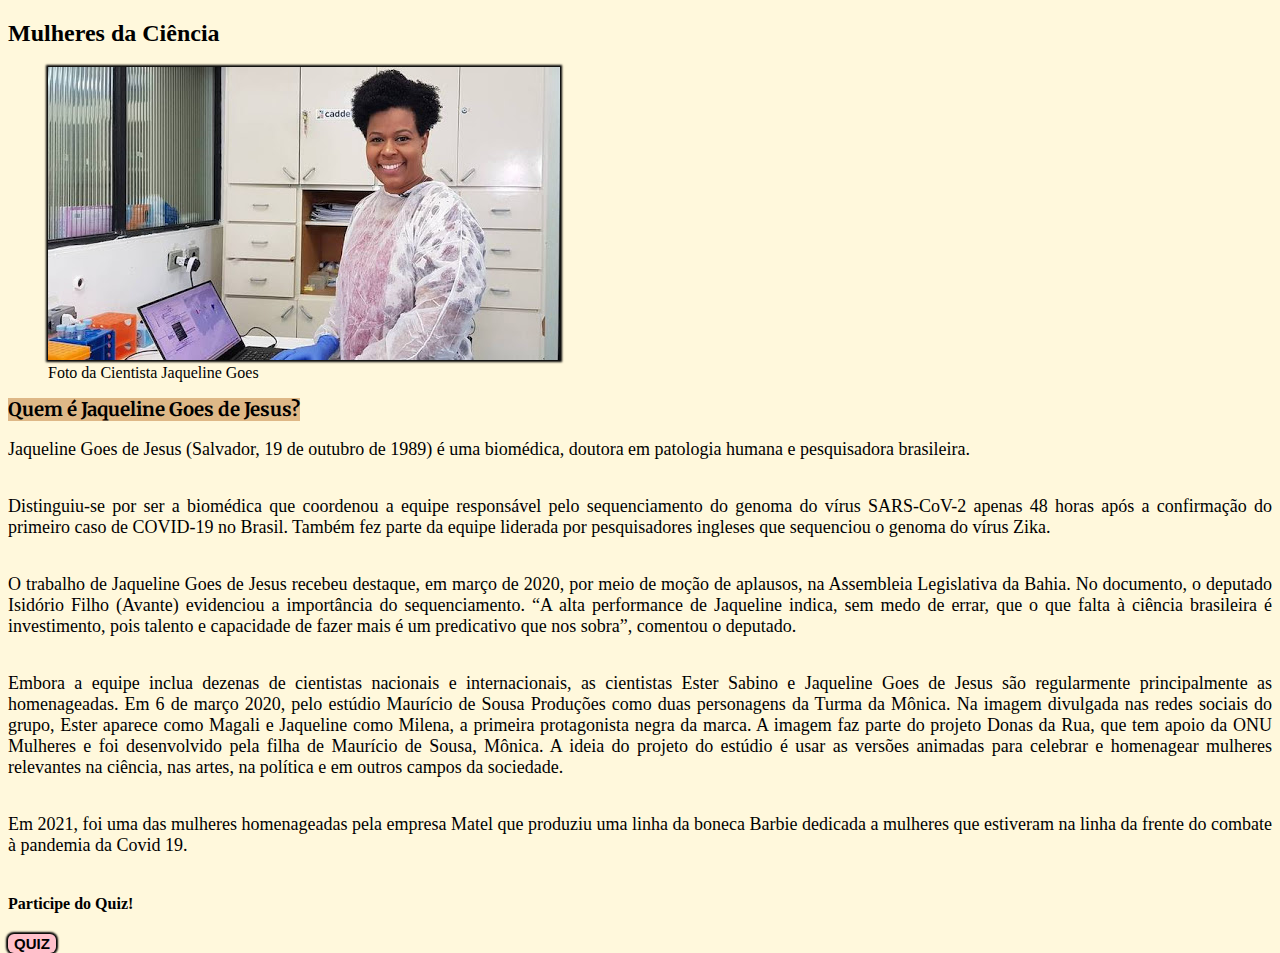
<file: index.html>
<!DOCTYPE html>
<html lang="pt-BR">
    <head>
        <meta charset="utf-8">
        <meta name="Author" content="Nathalia Ribeiro">
        <meta name="description" content="Aula sobre metadados para o curso de HTML5 e CSS3- Potencia Feminina">
        <title>Mulheres da Ciência</title>
        <link rel="shortcut icon" type="image.png" href="icones/icons8-biotecnologia-office-m-32.png">
        <link rel="stylesheet" href="Css\estilo.css">
        <link rel="preconnect" href="https://fonts.googleapis.com">
        <link rel="preconnect" href="https://fonts.gstatic.com" crossorigin>
        <link href="https://fonts.googleapis.com/css2?family=Merriweather:ital,wght@1,300&display=swap" rel="stylesheet">


        <style></style>
       
    </head>
    <body class="body">
        <h2 class="colorido">Mulheres da Ciência</h2>
                                <figure>
            <img class=imagem src="Imagens/JaquelineGoes.jpeg" alt="Foto da cientista Jaqueline Goes" title="Cientista Jaqueline Goes">                
            <figcaption> Foto da Cientista Jaqueline Goes</figcaption>
            </figure>
            <h3 class="exemplo">Quem é Jaqueline Goes de Jesus?</h3> 
            <div>
                <p class="texto">Jaqueline Goes de Jesus (Salvador, 19 de outubro de 1989) é uma biomédica, doutora em patologia humana e pesquisadora brasileira. </p>
                <p class="texto">Distinguiu-se por ser a biomédica que coordenou a equipe responsável pelo sequenciamento do genoma do vírus SARS-CoV-2 apenas 48 horas após a confirmação do primeiro caso de COVID-19 no Brasil. Também fez parte da equipe liderada por pesquisadores ingleses que sequenciou o genoma do vírus Zika.</p>
                <p class="texto">O trabalho de Jaqueline Goes de Jesus recebeu destaque, em março de 2020, por meio de moção de aplausos, na Assembleia Legislativa da Bahia. No documento, o deputado Isidório Filho (Avante) evidenciou a importância do sequenciamento. “A alta performance de Jaqueline indica, sem medo de errar, que o que falta à ciência brasileira é investimento, pois talento e capacidade de fazer mais é um predicativo que nos sobra”, comentou o deputado.</p>
                <p class="texto">Embora a equipe inclua dezenas de cientistas nacionais e internacionais, as cientistas Ester Sabino e Jaqueline Goes de Jesus são regularmente principalmente as homenageadas. Em 6 de março 2020, pelo estúdio Maurício de Sousa Produções como duas personagens da Turma da Mônica. Na imagem divulgada nas redes sociais do grupo, Ester aparece como Magali e Jaqueline como Milena, a primeira protagonista negra da marca. A imagem faz parte do projeto Donas da Rua, que tem apoio da ONU Mulheres e foi desenvolvido pela filha de Maurício de Sousa, Mônica. A ideia do projeto do estúdio é usar as versões animadas para celebrar e homenagear mulheres relevantes na ciência, nas artes, na política e em outros campos da sociedade.</p>
                <p class="texto">Em 2021, foi uma das mulheres homenageadas pela empresa Matel que produziu uma linha da boneca Barbie dedicada a mulheres que estiveram na linha da frente do combate à pandemia da Covid 19.</p>
                </div>

                <div><h4>Participe do Quiz!</div></h4> 
                            <header>
                                <a  href="quiz.html" > <button class="button">QUIZ</button></a>

                                </header>                           
                       
            </body>
</html>
</file>
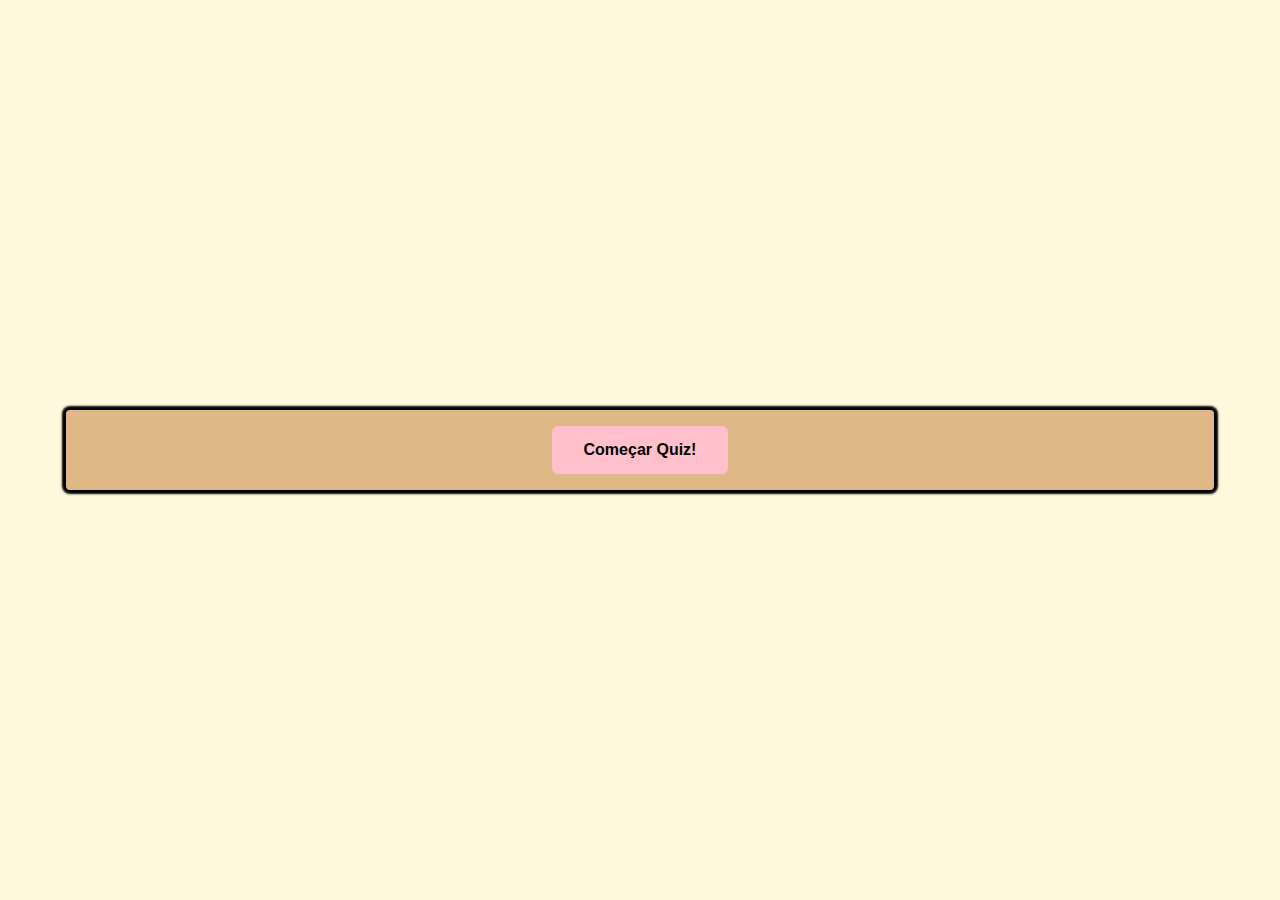
<file: quiz.html>
<!DOCTYPE html>
<html lang="pt-BR">
<head>
    
    <meta charset="UTF-8">
    <meta name="viewport" content="width=device-width, initial-scale=1.0">
    <title>Mulheres da Ciência - Quiz</title>
    <link rel="shortcut icon" type="image.png" href="icones/icons8-biotecnologia-office-m-32.png">
    <link rel="stylesheet" href="Css\estiloquiz.css">
    <script src="programa.js/app.js" async></script>

    </head>
<body>    
  

    <div class="container">
        <div class="questions-container hide">
          <span class="question">Pergunta aqui?</span>
          <div class="answers-container">
            <button class="answer button">Resposta 1</button>
            <button class="answer button">Resposta 2</button>
            <button class="answer button">Resposta 3</button>
            <button class="answer button">Resposta 4</button>
          </div>
        </div>
        <div class="controls-container">
          <button class="start-quiz button">Começar Quiz!</button>
          <button class="next-question button hide">Próxima pergunta</button>
        </div>
      </div>
        
   
   
</body>


</html>
</file>
